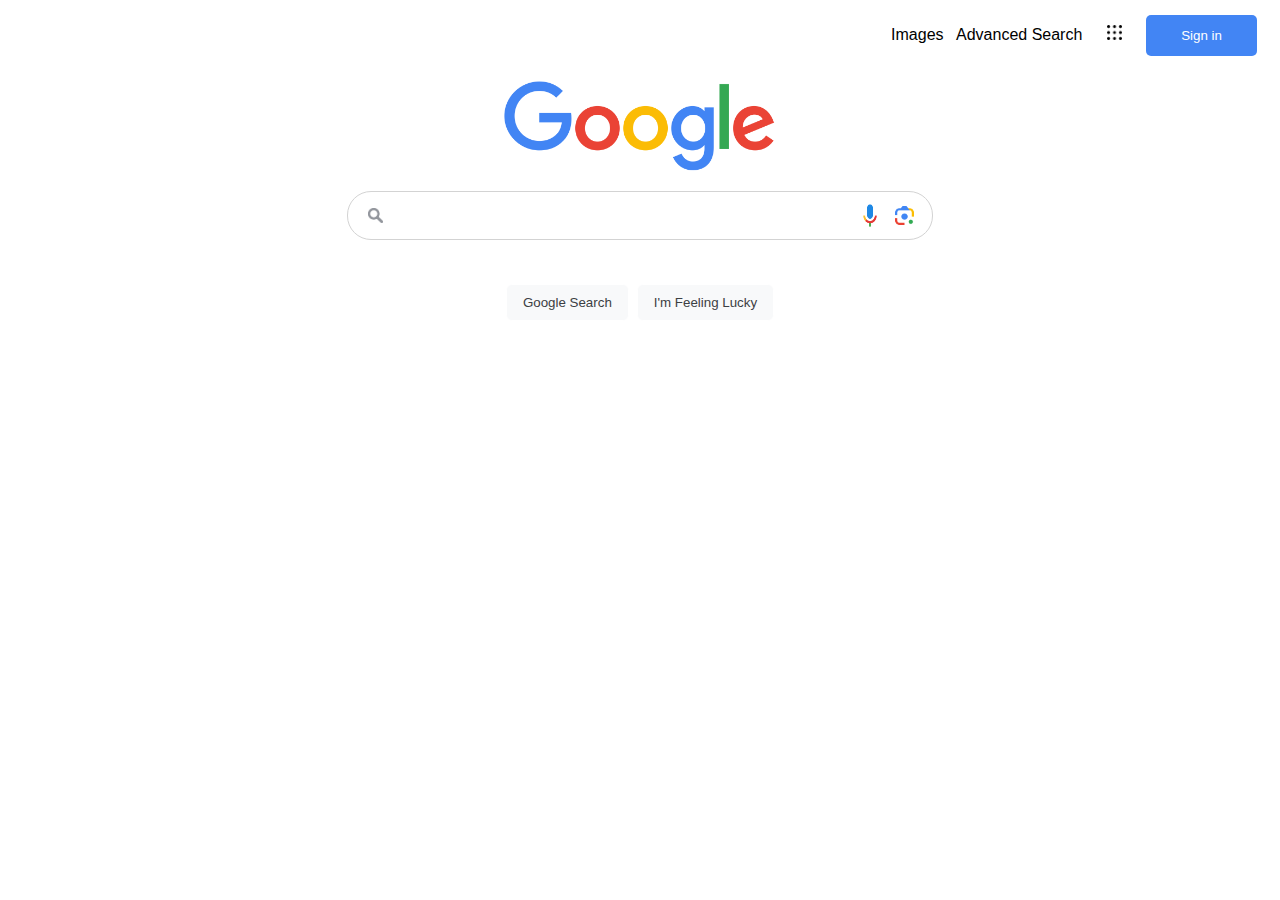
<file: index.html>
<!DOCTYPE html>
<html lang="en">
    <head>
        <title>Search</title>
        <link rel="stylesheet"  href="/styles.css">

    </head>    
        <body>
            <div id="header">
                <a href="image search.html">Images &nbsp</a>
                <a href="advanced search.html">Advanced Search</a>
                <img src="images/app launcher.png" alt="app launcher" title="Google apps">
                <button class="signin" type="button">Sign in</button>

            </div>
            <div id="logoarea">
                <img class="logo"src="images/google logo.png" alt="google logo">
                
            </div>
            <div id="sr">
                
                <form id="searchform"  action="https://www.google.com/search" class="searchbar">
                    <img src="images/searchicon.jpg" alt="search icon">
                    <input type="text" name="q">
                        <div class="icons">
                            <div class="microphone"><img  src="images/google microphone icon.png" alt="microphone icon" title="Search by voice"></div> 
                            <div class="lens"><img  src="images/Google_Lens_Icon.svg.png" alt="google lens" title="Search by image"></div>
                        </div>
                                                                       
                </form>
            </div>
                <br>

                <div class="sbuttons">
                    <input type="submit" form="searchform"  value="Google Search" class="subbutton">
                    <input type="submit" form="searchform" name="btnI" value="I'm Feeling Lucky" class="subbutton">
                </div>

           

        </body>
</file>
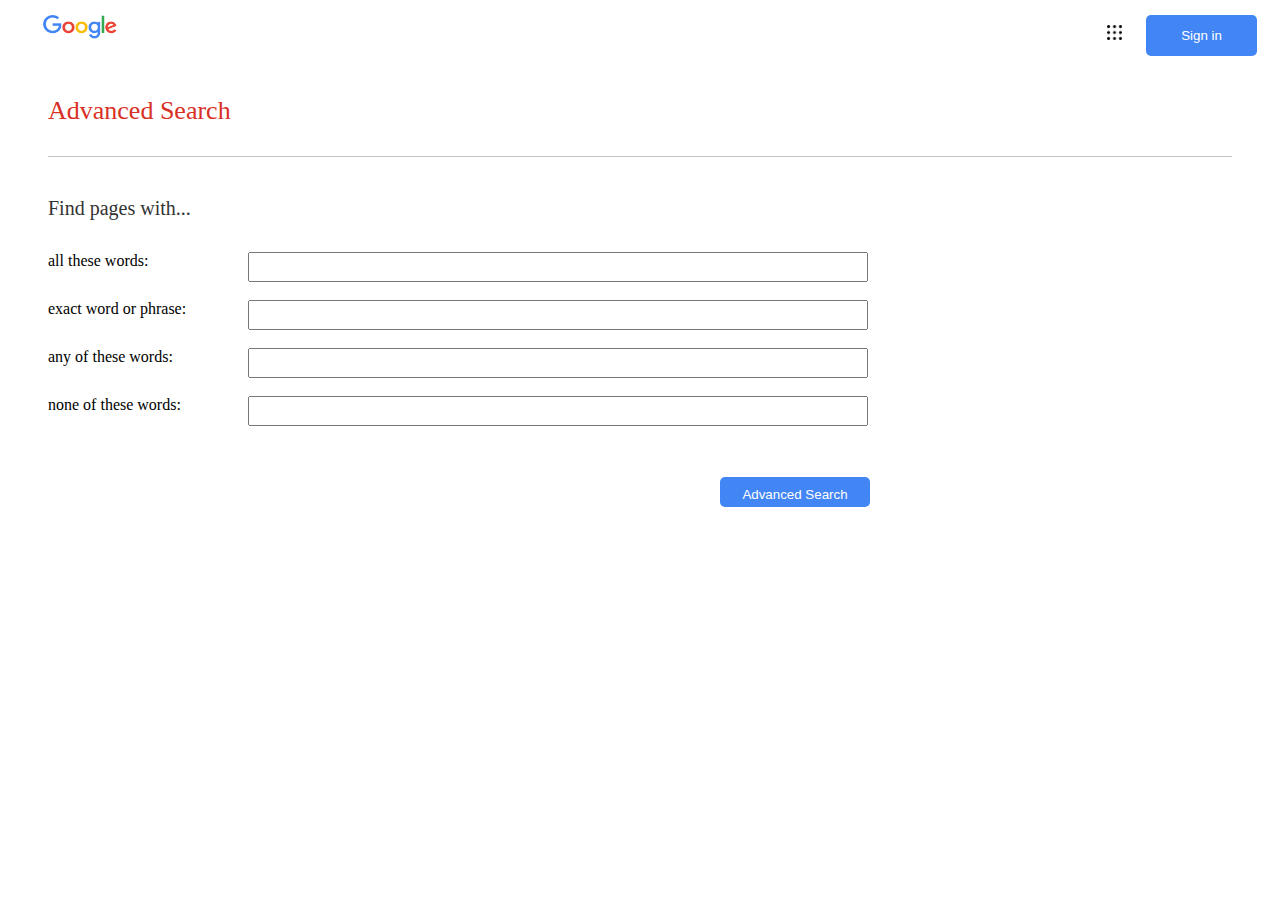
<file: advanced search.html>
<!DOCTYPE html>
<html lang="en">
    <head>
        <title>Search</title>
        <link rel="stylesheet"  href="/styles.css">
    <style>

       


    </style>        

    </head>    
        <body>
            <div id="header">
                <a href="index.html">
                        <img id="advlogo" src="images/google logo.png" alt="" title="Go to Google Home ">
                </a>
                <img src="images/app launcher.png" alt="app launcher" title="Google apps">
                <button class="signin" type="button">Sign in</button>

            </div>

            <div id="heading">
                Advanced Search
            </div>

            <div id="advstart">
                Find pages with...
            </div>

            <div id="advinput">

                <form id="advsearch" action="https://google.com/search">
                    <div class="fields">
                        <label>all these words:</label>
                        <input class="advbar" type="text" name="as_q" >
                    </div>
                    <br>

                    <div class="fields">
                        <label>exact word or phrase:</label>
                        <input class="advbar" type="text" name="as_epq" >
                    </div>
                    <br>

                    <div class="fields">
                        <label>any of these words:</label>
                        <input class="advbar" type="text" name="as_oq" >
                    </div>
                    <br>

                    <div class="fields">
                        <label>none of these words:</label>  
                        <input class="advbar" type="text" name="as_eq" >
                    </div> 
                </form>
                <br>
                <br>

                
                    
                </div>

                <div id="advbuttonarea">
                    <button id="advbutton" type="submit" form="advsearch" value="advanced search">Advanced Search</button>
                    </div>
            </div>
</file>
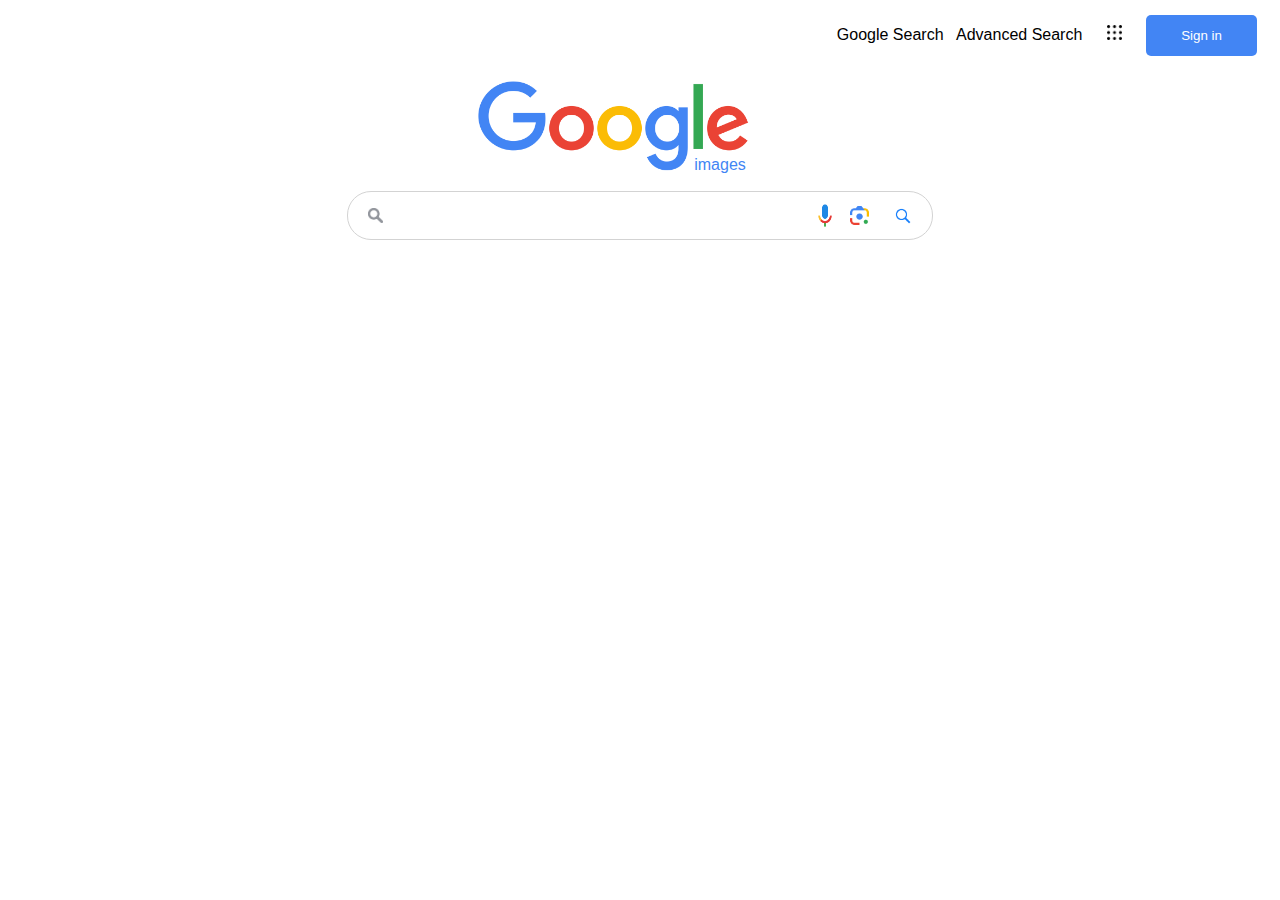
<file: image search.html>
<!DOCTYPE html>
<html lang="en">
    <head>
        <title>Search</title>
        <link rel="stylesheet"  href="/styles.css">
        <style>

            
        </style>

    </head>    
        <body>
            <div id="header">
                <a href="index.html">Google Search &nbsp</a>
                <a href="advanced search.html">Advanced Search</a>
                <img src="images/app launcher.png" alt="app launcher" title="Google apps">
                <button class="signin" type="button">Sign in</button>

            </div>
            <div id="logoarea">
                <img class="logoimages"src="images/google logo.png" alt="google logo">
                <h4 class="rightcorner">images</h4>
                
            </div>
            <div id="sr">
                
                <form id="searchform"  method="get" action="http://images.google.com/images" class="searchbar">
                    <img src="images/searchicon.jpg" alt="search icon">
                    <input type="text" name="q">
                        <div class="icons">
                            <div class="microphone"><img  src="images/google microphone icon.png" alt="microphone icon" title="Search by voice"></div> 
                            <div class="lens"><img  src="images/Google_Lens_Icon.svg.png" alt="google lens" title="Search by image"></div>
                            <div class="searchicon2">
                                <input class="searchimage" type="image"src= images/pngegg5.png alt="submit">
                            </div>
                        </div>
                                                                       
                </form>
            </div>


           

        </body>
</file>
<file: styles.css>
#header {
                
    margin: 15px;
    font-family: 'Arial Narrow', Arial, sans-serif;
    text-align: right;
    background-color: none;
}

a {
    text-decoration: none;
    color: black;
}

a:hover {
    text-decoration:underline;
}

.signin{
    background-color: #4285f4;
    border-radius: 5px;
    border: none;
    cursor: pointer;
    text-align: center;
    color: white;
    margin: 0px;
    padding: 13px 35px;
}
.signin:hover {
    background-color: #1060e9;
    color: white;
}

#sr {
    display: flex;
    align-items: center;
    justify-content: center;
    margin-top: 15px;

}

.searchbar {
    width: 584px;
    min-height: 47px;
    background-color: white;
    display: flex;
    align-items: center;
    border: 1px solid lightgray;
    border-radius: 24px;
    justify-content: space-evenly;
    
}
.searchbar input {
        background: transparent;
        flex: 1;
        border: none;
        outline: none;
        font-family: Arial, Helvetica, sans-serif;
        color: black;
        font-size: medium;
        padding: 12px 15px;

}
.icons {
    display: flex;
    
    justify-content: space-evenly;
    align-items: center;

    
    
    
}

.microphone {
    display: flex;
    background-color:none;
    height: 35px;
    width: 35px;
    border: 0px;
    cursor: pointer;
    align-content: center;
    justify-content: center;
    
    
    
    
  
}

.lens {
    background-color: none;
    display: flex;
    height: 35px;
    width: 35px;
    border: 0px;
    cursor: pointer;
    align-content: center;
    justify-content: center;
    margin-right: 10px;
    
    
}

.microphone img {
        align-self: center;
        height: 35px;
        width: 30px;
}

.lens img {
    align-self: center;
    height: 25px;
    width: 25px;
}
  
img {
    width: 15px;
    height: 15px;
    margin-left: 20px;
    margin-right: 20px;
}

#logoarea {
    display: flex;
    text-align: center;
    justify-content: center;
    background-color: none;
    width: 756;
    height: 105px;
}

.logo {
   margin-top: 10px;
    width: 272px;
    height: 92px;
    
    
}

.sbuttons {
    display: flex;
    text-align: center;
    align-items: center;
    justify-content: center;
    margin-left: auto;
    margin-right: auto;
    margin-top: 15px;
    align-self: center;
    justify-self: center;
    background-color: none;
    
}

.subbutton {
    background-color: #f8f9fa;
    text-align: center;
    color: #3c4043;
    border: 1px solid white;
    margin: 11px 4px;
    padding: 10px 16px;
    border-radius: 6px;
    cursor: pointer;
         
}

.subbutton:hover {
    border: 1px solid lightgray;
    box-shadow: 1px;
    
}

#advlogo{
    float: left;
    width: 74px;
    height: 24px;
    vertical-align: middle;
    margin-bottom: 10px;
   

 }

 #advlogoarea{
     display: flex;
     align-content: center;
     justify-content: center;
     color: aqua;
    
 }

 #heading{
     background-color: none;
     font-size: 26px;
     text-align: left;
     margin: 40px 40px;
     color: #d93025;
     height: 30px;
     border-bottom: 1px solid;
     border-color: rgb(197, 195, 195);
     padding-bottom: 30px;
 }

 #advstart{
     background-color: none;
     font-size: 20px;
     text-align: left;
     margin: 40px 40px;
     color: #333;
     height: 15px;
     
 }

 #questions {
     float: left;
     margin: 0px 40px;
     display: flex;
     align-items: center;
     justify-content: center;
     justify-content: space-between;
 }

 
 label {
     display: inline-block ;
     width: 200px;
 }

 .advbar {
     display: flex;
     width: 50%;
     height: 24px;
     
 }

 #advinput {
     margin-left: 40px;
     
 }

 #advbuttonarea {
     display: flex;
text-align: center;
align-items: center;
justify-content: center;
margin-left: auto;
margin-right: auto;
margin-top: 15px;
align-self: center;
justify-self: center;
background-color: none;
 }

 #advbutton {
     background-color: #4285f4;
     border-radius: 5px;
     border: none;
     text-align: center;
     color: white;
     margin: 0px;
     padding: 10px 10px;
     margin-left: 310px;
     width: 150px;
     height: 30px;
 }

 #advbutton:hover {
     background-color: #1060e9;
     color: white;
 }

 .fields {
     display: flex;
     flex-direction: row;
 }

 .searchicon2{
    display: flex;
    background-color:none;
    height: 45px;
    width: 45px;
    border: 0px;
    cursor: pointer;
    align-content: center;
    justify-content: center;

}   

.searchimage {
    margin-right: 20px;
    margin-left: 5px;
    
}

.logoimages {
    margin-top: 10px;
    width: 272px;
    height: 92px;
}

.rightcorner {
    position: relative;
    top: 65px; ;
    right: 76px;
    color: #4285f4;
    font: 16px/16px roboto-regular, arial, sans-serif;
    
}
</file>
